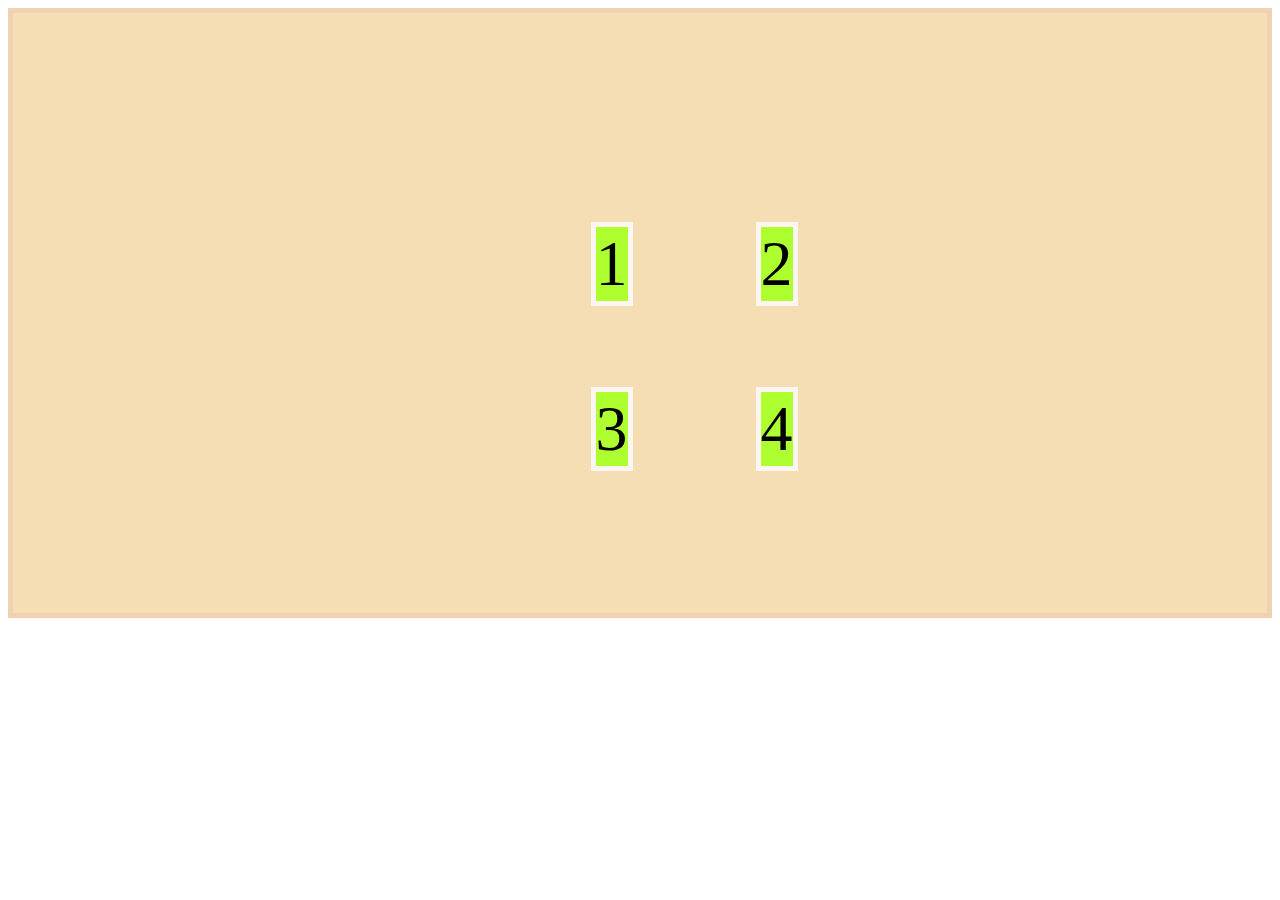
<file: Alineacion/index.html>
<!DOCTYPE html>
<html lang="en">
<head>
    <meta charset="UTF-8">
    <meta name="viewport" content="width=device-width, initial-scale=1.0">
    <title>CSS Grid</title>
    <link rel="stylesheet" href="style.css">
</head>
<body>
    <div class="container">
        <div class="item item__1">1</div>
        <div class="item item__2">2</div>
        <div class="item item__3">3</div>
        <div class="item item__4">4</div>
    </div>
</body>
</html>
</file>
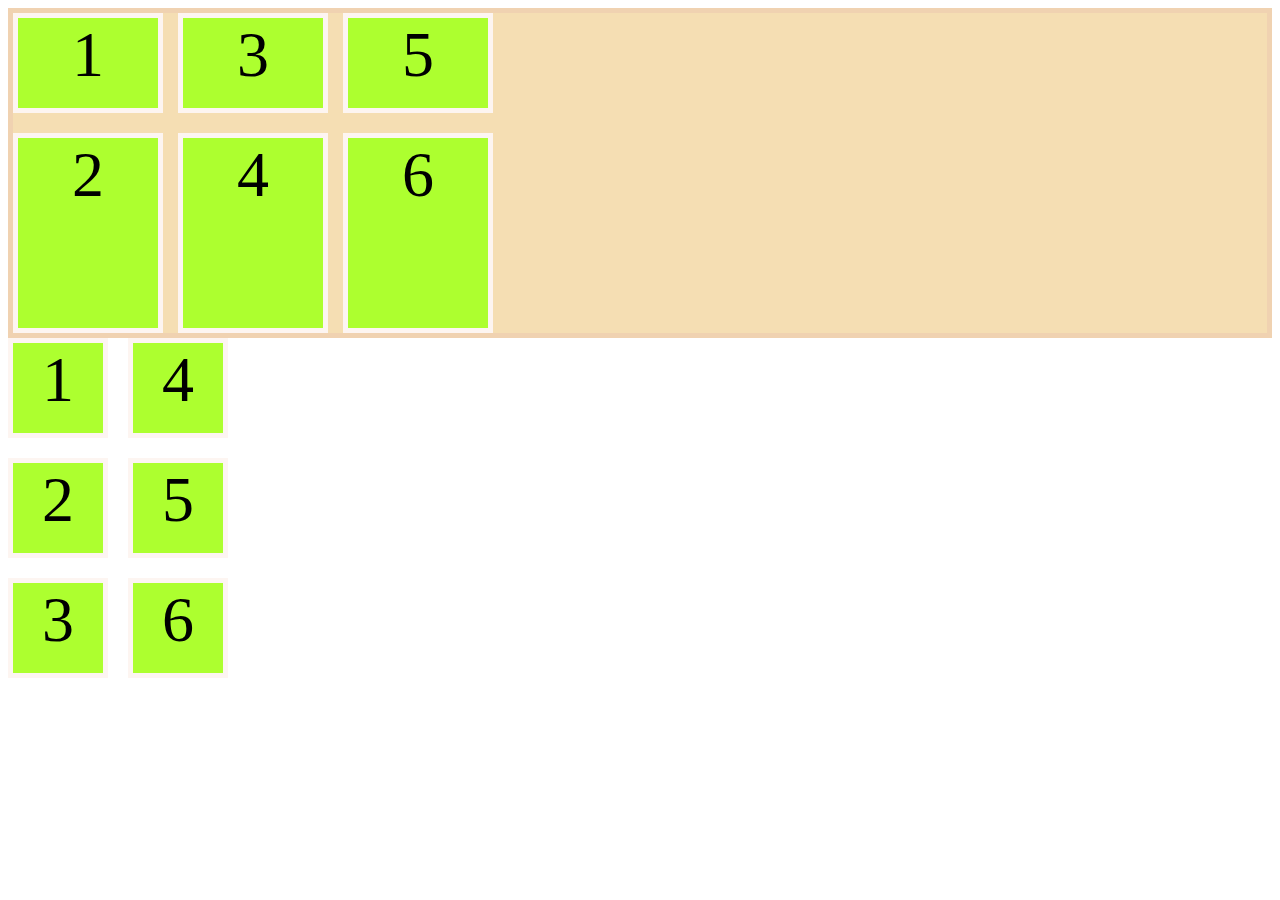
<file: class_1/index.html>
<!DOCTYPE html>
<html lang="en">
<head>
    <meta charset="UTF-8">
    <meta name="viewport" content="width=device-width, initial-scale=1.0">
    <title>CSS Grid</title>
    <link rel="stylesheet" href="style.css">
</head>
<body>
    <div class="container">
        <div class="item">1</div>
        <div class="item">2</div>
        <div class="item">3</div>
        <div class="item">4</div>
        <div class="item">5</div>
        <div class="item">6</div>
    </div>

    <div class="container1">
        <div class="item">1</div>
        <div class="item">2</div>
        <div class="item">3</div>
        <div class="item">4</div>
        <div class="item">5</div>
        <div class="item">6</div>
    </div>
</body>
</html>
</file>
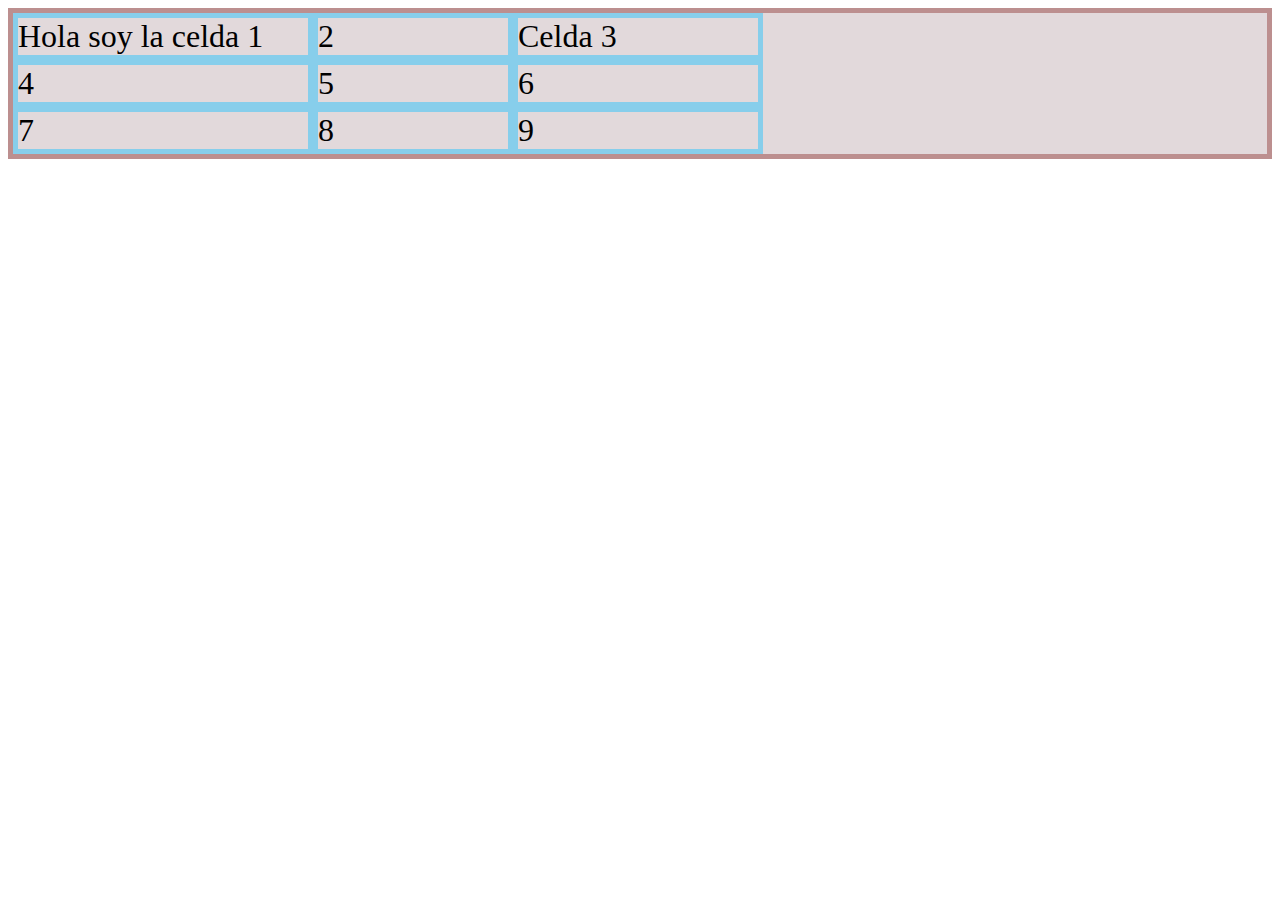
<file: Funciones_Especiales/index.html>
<!DOCTYPE html>
<html lang="en">
<head>
    <meta charset="UTF-8">
    <meta name="viewport" content="width=device-width, initial-scale=1.0">
    <title>CSS Grid</title>
    <link rel="stylesheet" href="style.css">
</head>
<body>
    <div class="contenedor">
        <div class="item item__1">Hola soy la celda 1</div>
        <div class="item item__2">2</div>
        <div class="item item__3">Celda 3</div>
        <div class="item item__4">4</div>
        <div class="item item__5">5</div>
        <div class="item item__6">6</div>
        <div class="item item__7">7</div>
        <div class="item item__8">8</div>
        <div class="item item__9">9</div>
    </div>
</body>
</html>
</file>
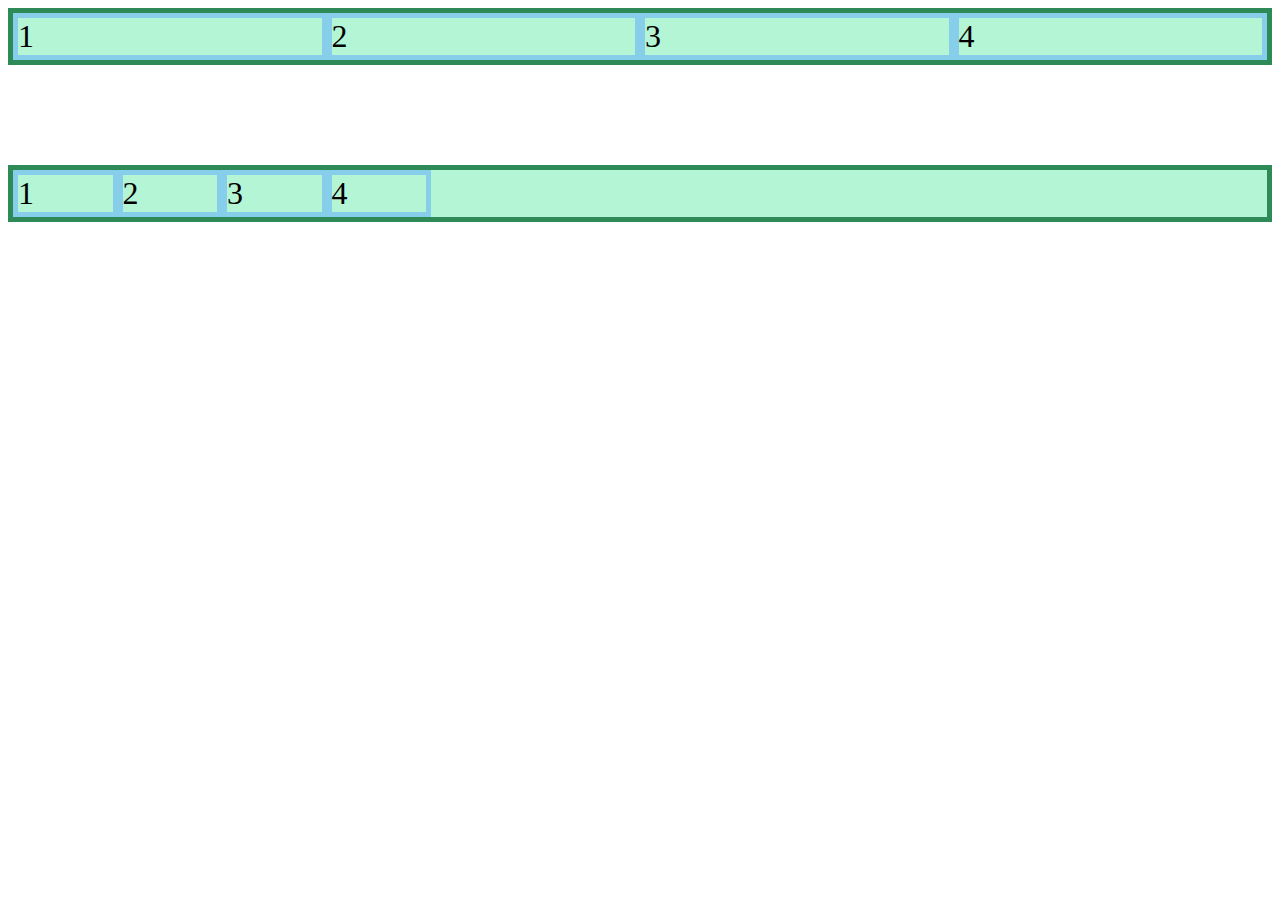
<file: Keywords_Especiales/index.html>
<!DOCTYPE html>
<html lang="en">
<head>
    <meta charset="UTF-8">
    <meta name="viewport" content="width=device-width, initial-scale=1.0">
    <title>Keywords CSS Grid</title>
    <link rel="stylesheet" href="style.css">
</head>
<body>
    <div class="contenedor">
        <div class="item item__1">1</div>
        <div class="item item__2">2</div>
        <div class="item item__3">3</div>
        <div class="item item__4">4</div>
    </div>

    <div class="contenedor-2">
        <div class="item item__1">1</div>
        <div class="item item__2">2</div>
        <div class="item item__3">3</div>
        <div class="item item__4">4</div>
    </div>
</body>
</html>
</file>
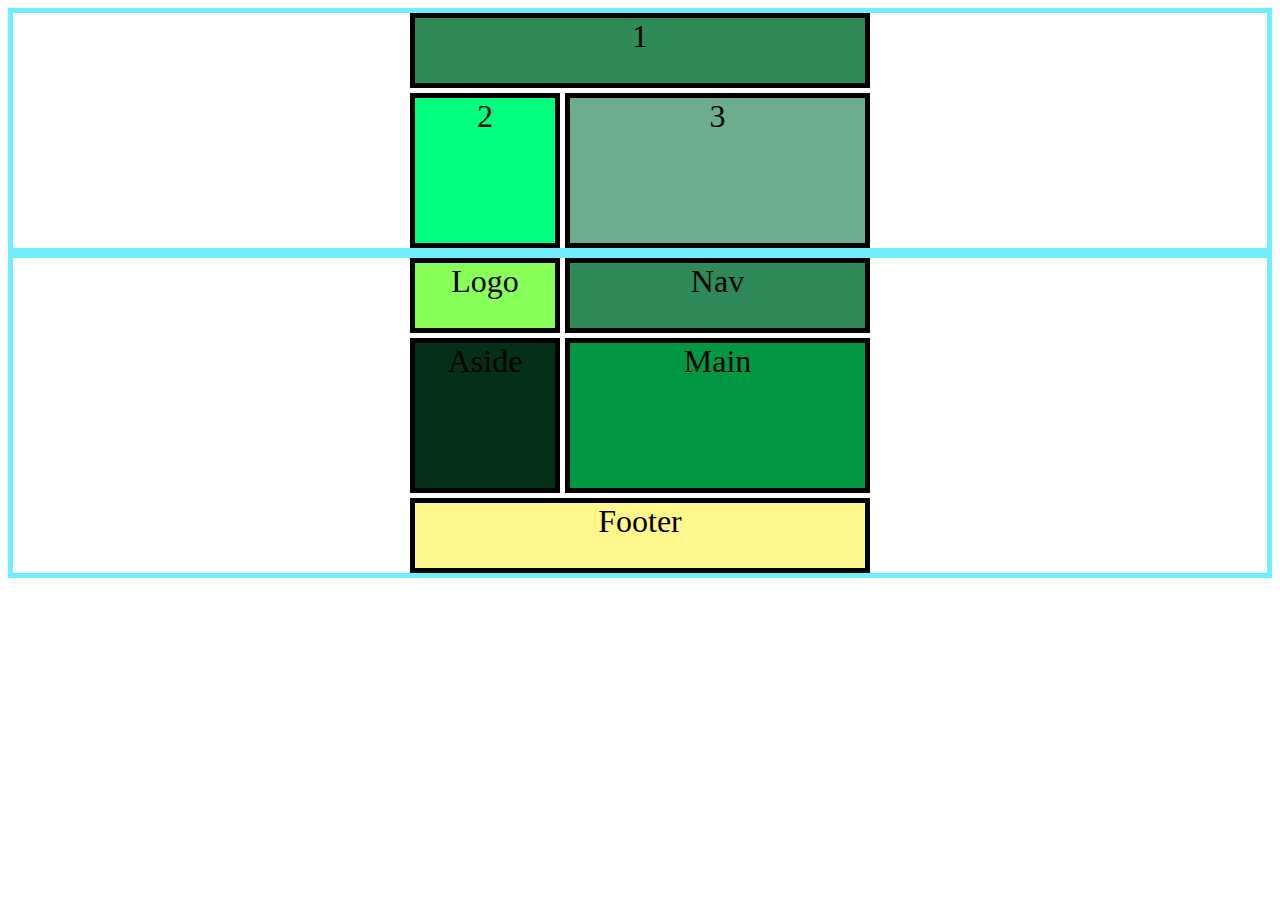
<file: ubicacion/index.html>
<!DOCTYPE html>
<html lang="en">
<head>
    <meta charset="UTF-8">
    <meta name="viewport" content="width=device-width, initial-scale=1.0">
    <title>CSS Grid</title>
    <link rel="stylesheet" href="style.css">
</head>
<body>
    <div class="container">
        <div class="item item__1">1</div>
        <div class="item item__2">2</div>
        <div class="item item__3">3</div>
    </div>
    <div class="container1">
        <div class="item item__4">Logo</div>
        <div class="item item__5">Nav</div>
        <div class="item item__6">Main</div>
        <div class="item item__7">Aside</div>
        <div class="item item__8">Footer</div>
    </div>
</body>
</html>
</file>
<file: Alineacion/style.css>
.container{
    border: 5px solid rgb(240, 210, 177);
    background-color: wheat;
    display: grid;
    gap: 15px;
    grid-template-columns: 150px 150px;
    grid-auto-rows: 150px;
    height: 600px;
    place-content: center;
    justify-items:end;
    align-items: end;
}

.item{
    border: 5px solid rgb(253, 245, 241);
    background-color: greenyellow;
    font-size: 4rem;
    text-align: center;
}
</file>
<file: class_1/style.css>
.container{
    border: 5px solid rgb(240, 210, 177);
    background-color: wheat;
    display: grid;
    grid-template-rows: 100px 200px;
    /* grid-template-rows: 150px 250px; */
    grid-auto-columns: 150px;
    grid-auto-flow: column;
    row-gap: 20px;
    column-gap: 15px;
   
}

.container1{
    display: grid;
    grid-template-rows: 100px 100px 100px;
    grid-template-columns: 100px 100px;
    grid-auto-flow: column;
    gap: 20px;
}

.item{
    border: 5px solid rgb(253, 245, 241);
    background-color: greenyellow;
    font-size: 4rem;
    text-align: center;
}
</file>
<file: Funciones_Especiales/style.css>
.contenedor{
    border: 5px solid rosybrown;
    background-color: rgb(226, 217, 219);
    display: grid;
    grid-template-columns: minmax(30px, 300px) 200px  minmax(60px,250px);
    grid-template-rows: repeat(3,auto);
}

.item{
    border: 5px solid skyblue;
    font-size: 2rem;
}
</file>
<file: Keywords_Especiales/style.css>
.contenedor{
    border: 5px solid seagreen;
    background-color: rgb(180, 245, 213);
    display: grid;
    /* grid-template-columns: repeat(4,1fr); */
    /* grid-template-columns: 1fr 2fr min-content max-content; */
    grid-template-columns: repeat(auto-fit,minmax(100px,1fr));
}

.contenedor-2{
    border: 5px solid seagreen;
    background-color: rgb(180, 245, 213);
    display: grid;
    margin-top: 100px;
    /* grid-template-columns: repeat(4,1fr); */
    grid-template-columns: repeat(auto-fill,minmax(100px,1fr));
}
.item{
    border: 5px solid skyblue;
    font-size: 2rem;
}
</file>
<file: ubicacion/style.css>
.container{
    border: 5px solid rgb(111, 238, 255);
    background-color: rgb(255, 255, 255);
    display: grid;
    grid-template-columns: 150px 150px 150px;
    grid-template-rows: 75px 75px 75px;
    place-content: center;
    grid-template-areas: 
    "header header header"
    "side main main"
    "side main main"
    ;
    gap: 5px;
}

.container1{
    border: 5px solid rgb(111, 238, 255);
    background-color: rgb(255, 255, 255);
    display: grid;
    grid-template-columns: 150px 150px 150px;
    grid-template-rows: 75px 75px 75px 75px;
    place-content: center;
    grid-template-areas: 
    "logo headerr headerr"
    "aside mainn mainn"
    "aside mainn mainn"
    "footer footer footer"
    ;
    gap: 5px;
}

.item{
    font-size: 2rem;
    text-align: center;
}

.item__1{
    border: 5px solid black;
    background-color: seagreen;
    /* grid-column-start: 1;
    grid-column-end: 4; */
    grid-area: header;
}

.item__2{
    border: 5px solid black;
    background-color: springgreen;
    /* grid-row: 2 / 4; */
    grid-area: side;
}

.item__3{
    border: 5px solid black;
    background-color: rgb(107, 173, 140);
    /* grid-area: 2 / 2 / 4 / 4; */
    grid-area: main;
}


.item__4{
    border: 5px solid black;
    background-color: rgb(136, 255, 88);
    /* grid-column-start: 1;
    grid-column-end: 4; */
    grid-area: logo;
}

.item__5{
    border: 5px solid black;
    background-color: seagreen;
    /* grid-column-start: 1;
    grid-column-end: 4; */
    grid-area: headerr;
}

.item__6{
    border: 5px solid black;
    background-color: rgb(0, 153, 66);
    /* grid-column-start: 1;
    grid-column-end: 4; */
    grid-area: mainn;
}

.item__7{
    border: 5px solid black;
    background-color: rgb(3, 48, 22);
    /* grid-column-start: 1;
    grid-column-end: 4; */
    grid-area: aside;
}

.item__8{
    border: 5px solid black;
    background-color: rgb(255, 247, 139);
    /* grid-column-start: 1;
    grid-column-end: 4; */
    grid-area: footer;
}
</file>
